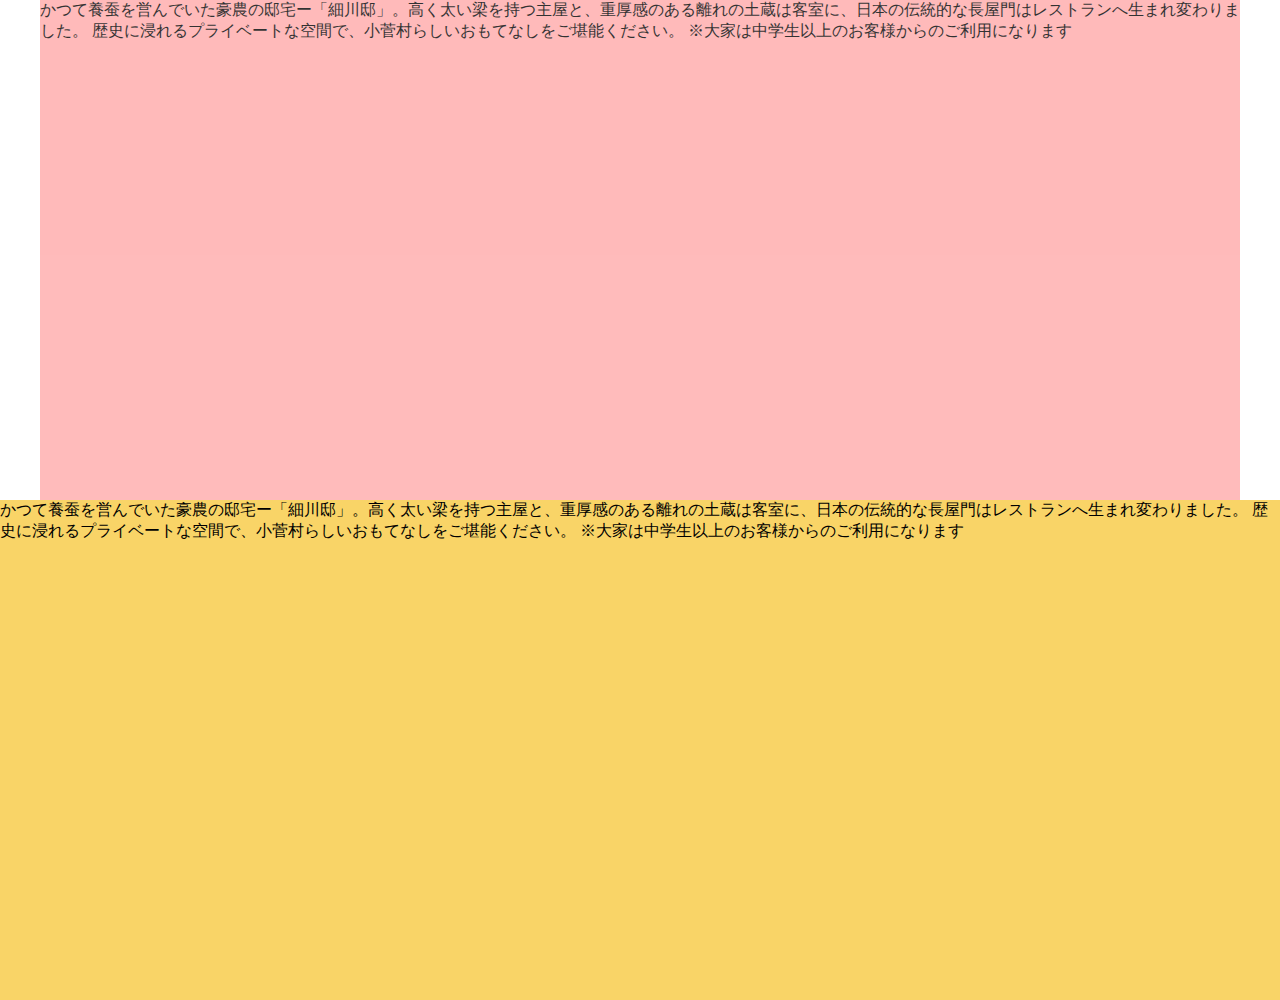
<file: teach.html>
<!DOCTYPE html>
<html lang="en">
<head>
    <meta charset="UTF-8">
    <meta http-equiv="X-UA-Compatible" content="IE=edge">
    <meta name="viewport" content="width=device-width, initial-scale=1.0">
    <title>Document</title>
    <style>

body {
            margin: 0;
            padding: 0;
        }
        .container {
            width: 100%;
            background-image: url('https://placem.at/places');
            background-size: cover;
        }
        .wrapper {
            background-color: rgba(255, 77, 77, 0.482);
            width: 100%;
            height: 500px;
            max-width: 1200px;
            margin: 0 auto;
            opacity: .8;
        }
        .wrapper_full {
            width: 100%;
            background-color: rgb(249, 212, 103);
            height: 500px;
        }

    </style>
</head>
<body>
    <div class="container">
        <div class="wrapper">
            <div class="box">
                かつて養蚕を営んでいた豪農の邸宅ー「細川邸」。高く太い梁を持つ主屋と、重厚感のある離れの土蔵は客室に、日本の伝統的な長屋門はレストランへ生まれ変わりました。
                歴史に浸れるプライベートな空間で、小菅村らしいおもてなしをご堪能ください。 ※大家は中学生以上のお客様からのご利用になります
            </div>
        </div>
    </div>
    <div class="wrapper_full">
        かつて養蚕を営んでいた豪農の邸宅ー「細川邸」。高く太い梁を持つ主屋と、重厚感のある離れの土蔵は客室に、日本の伝統的な長屋門はレストランへ生まれ変わりました。
        歴史に浸れるプライベートな空間で、小菅村らしいおもてなしをご堪能ください。 ※大家は中学生以上のお客様からのご利用になります
    </div>

</body>
</html>
</file>
